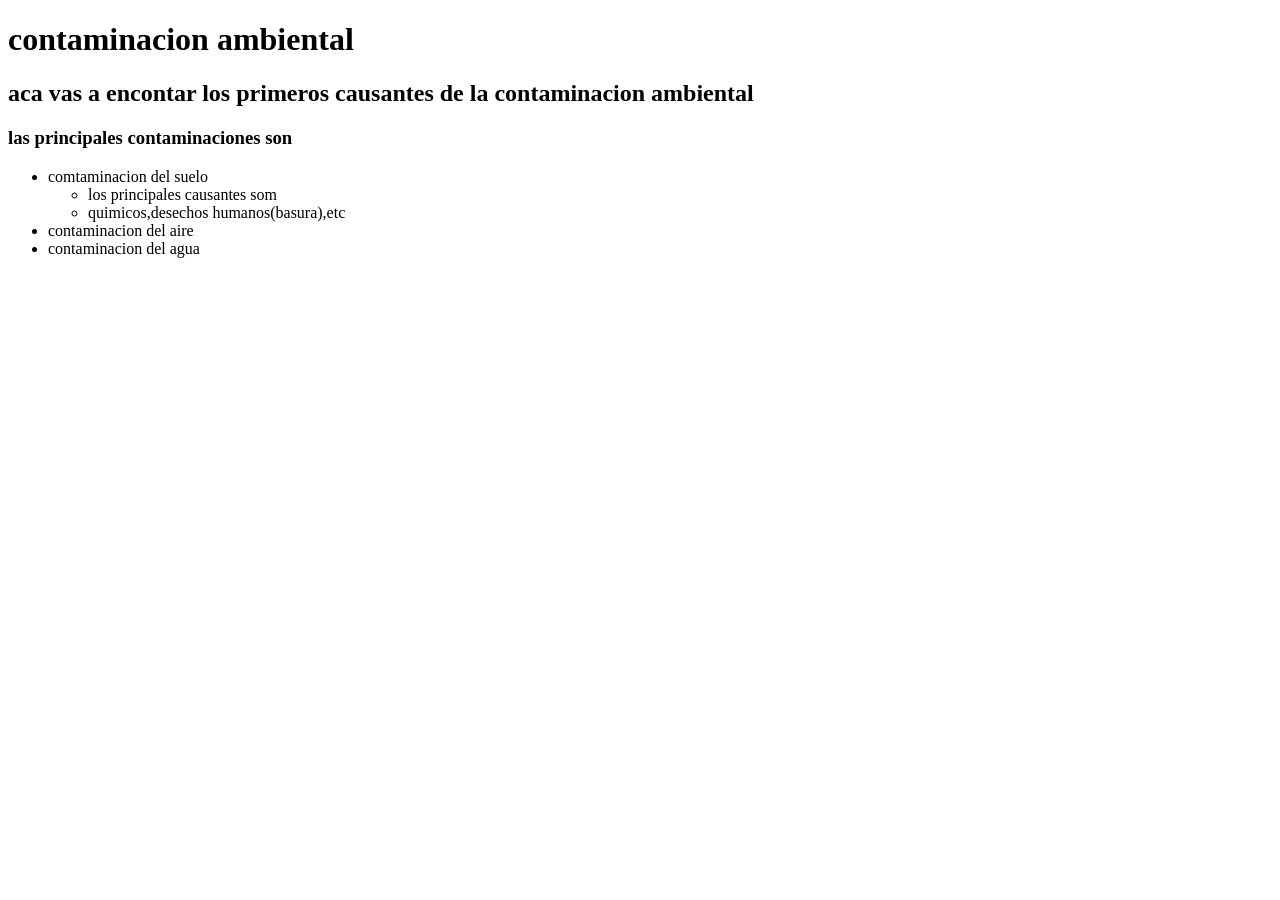
<file: index1.html>
<!DOCTYPE html>
<html lang="en">
<head>
    <meta charset="UTF-8">
    <meta name="viewport" content="width=device-width, initial-scale=1.0">
    <title>Document</title>
</head>
<body>
    <h1>contaminacion ambiental</h1>
    <h2>aca vas a encontar los primeros causantes de la contaminacion ambiental</h2>
    <h3>las principales contaminaciones son</h3>
    <ul>
        <div>
                        <li>comtaminacion del suelo 
            <ul>
                <li>los principales causantes som</li>
                <li>quimicos,desechos humanos(basura),etc</li>
            </ul>
        </li>
</div>

        
        <li>contaminacion del aire </li>
        <li>contaminacion del agua</li>
    </ul>
</body>
</html>
</file>
